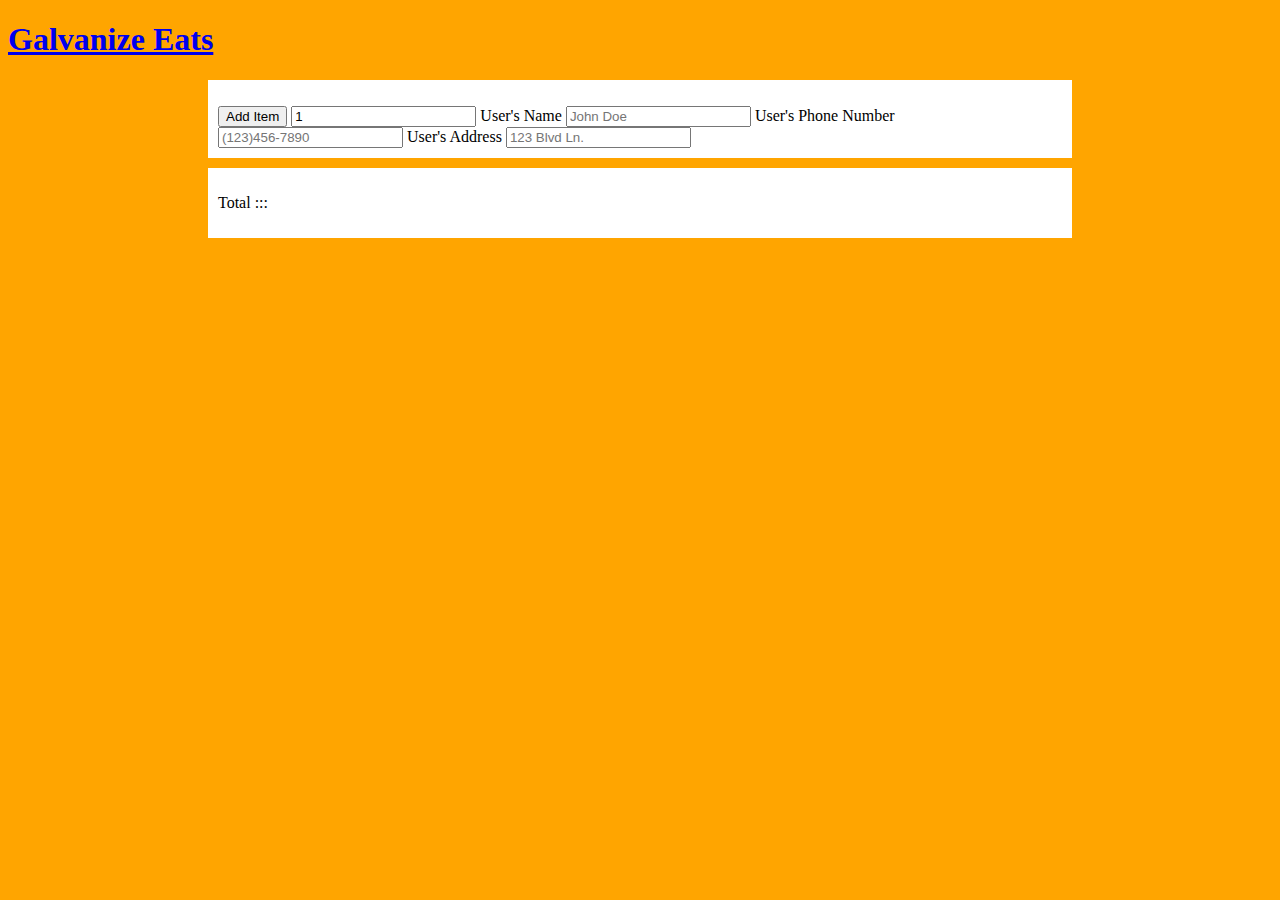
<file: app/pages/orders.html>
<!DOCTYPE html>
<html>
  <head>
    <meta charset="utf-8">
    <title>Galvanize Eats</title>
    <link rel="stylesheet" href="./css/orders.css">
  </head>
  <body>

  <!-- Link -->
    <h1><a href="../index.html">Galvanize Eats</a></h1>

    <form>
      <!-- Available Items -->
      <div class="box">
        <ul class="food-names"></ul>
        <!-- button for adding from inventory to checkout -->
        <label class="add-food-button">
          <input id="add-food" type="button" name="name" value="Add Item">
        </label>
        <!-- Adding Quantity -->
        <input class="quantity-form" type="number" name="quantity" value="1">

        <!-- Add User's Name -->
        <label for="user-name">User's Name</label>
        <input type="text" name="user-name" placeholder="John Doe">
        <!-- Add User's Phone Number -->
        <label for="user-phone-number">User's Phone Number</label>
        <input type="text" name="user-phone-number" placeholder="(123)456-7890">
        <!-- Add User's Name -->
        <label for="user-address">User's Address</label>
        <input type="text" name="user-address" placeholder="123 Blvd Ln.">
      </div>
      <!-- Checkout Item List -->
      <div class="box">
        <ul class="checkout-items"></ul>
        <p class="total-cost">
          Total :::
        </p>
      </div>

    </form>



    <script src="https://ajax.googleapis.com/ajax/libs/jquery/2.1.4/jquery.min.js"></script>
    <script type="text/javascript" src="./js/orders.js"></script>
  </body>
</html>
</file>
<file: app/pages/css/orders.css>
body {
  background-color: orange;
}
.box {
background-color: white;
padding: 10px 10px;
margin: 10px 200px;
}
.highlight {
  background-color: lightgrey;
}
</file>
